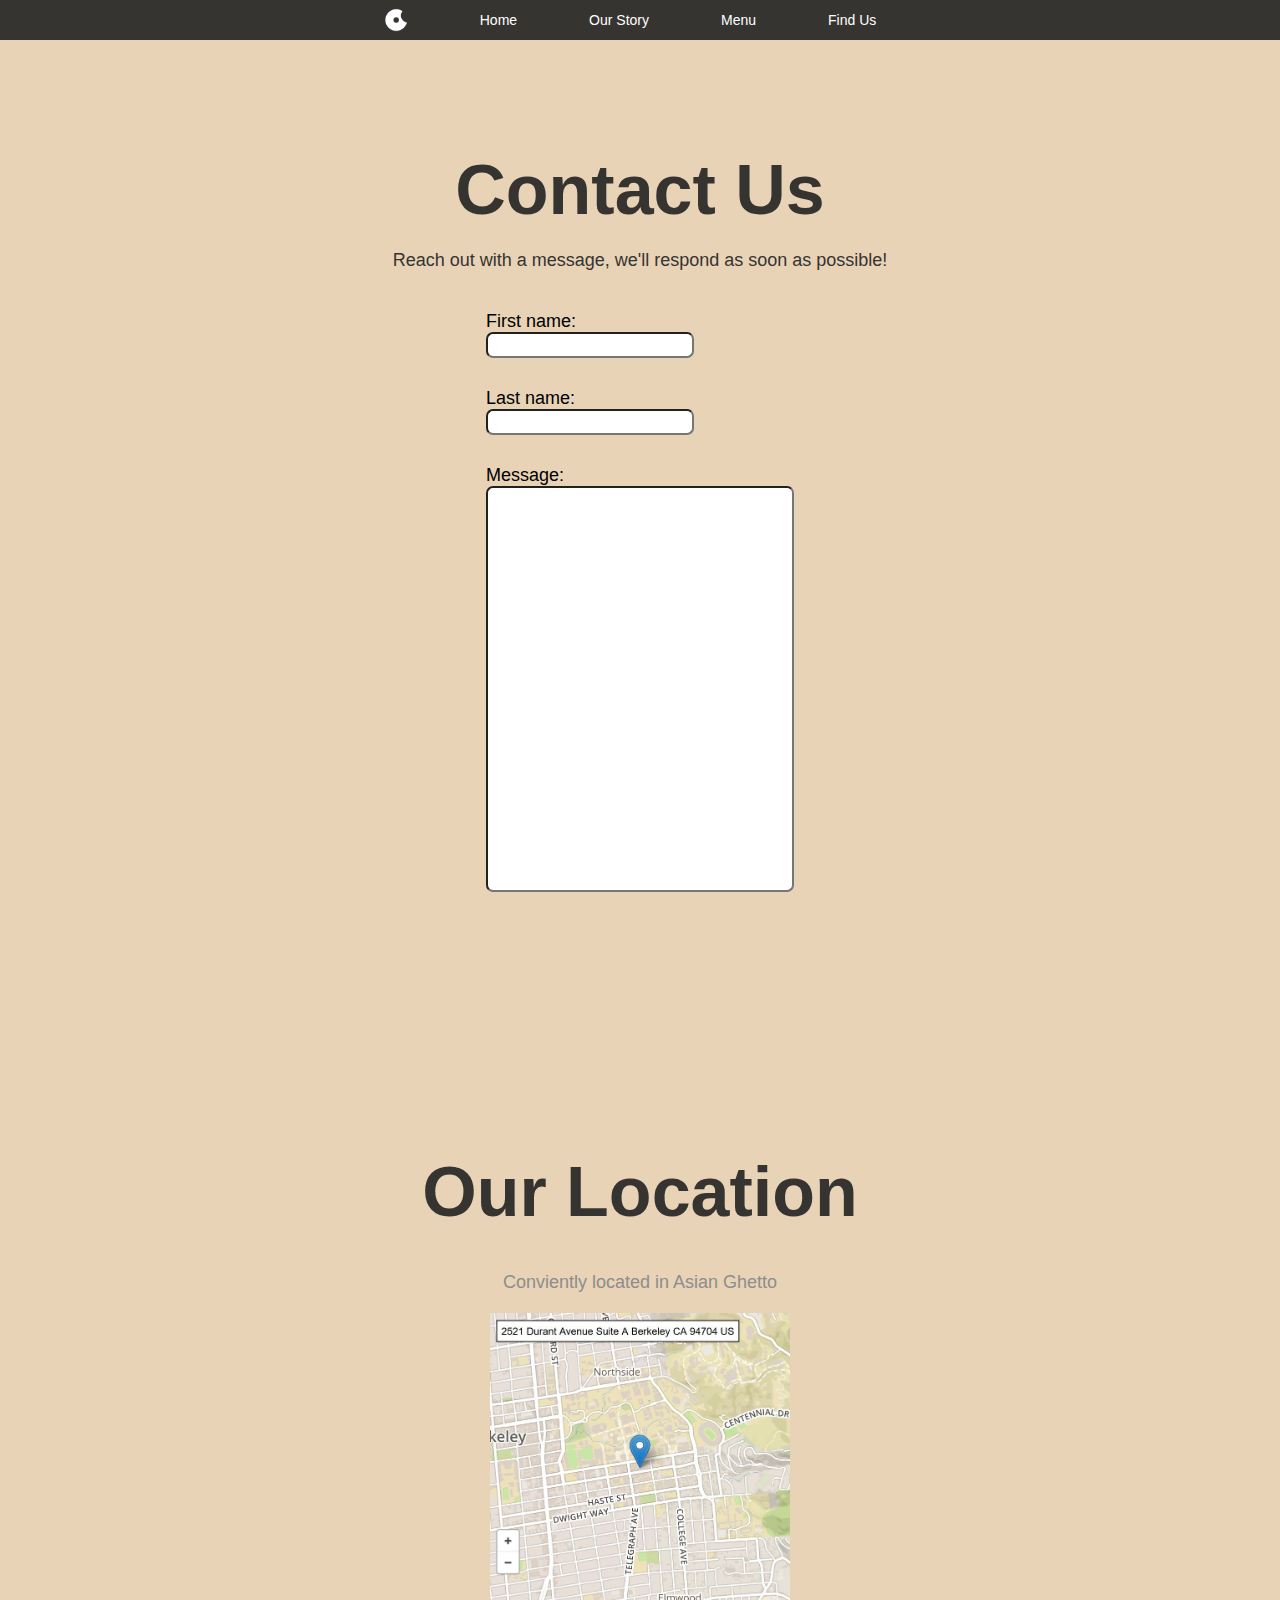
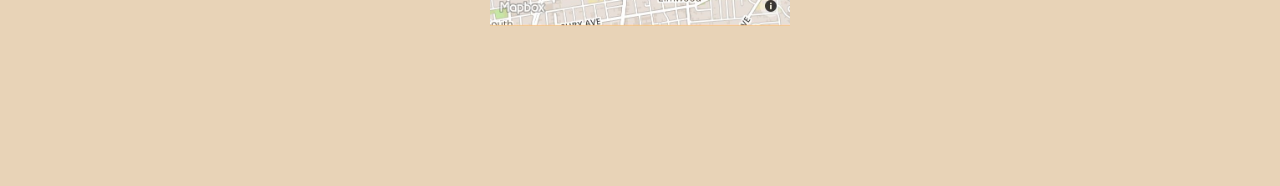
<file: contact.html>
<!DOCTYPE html>

<html>

  <head>
    <title>Kingpin Donuts Home</title>
    <link rel="stylesheet" type="text/css" href="assets/css/style.css">


  <head>

  <body>

    <nav>

      <img class = "logo" src = "assets/img/Logo.png">
      <a class = "navText" href = index.html> Home </a>
      <a class = "navText" href = OurStory.html> Our Story </a>
      <a class = "navText" href = menu.html> Menu </a>
      <a class = "navText" href = contact.html> Find Us </a>

    </nav>

    <div class = "OurStoryPage">

        <div class = "lineSpace"> </div>
        <div class = "lineSpace"> </div>

        <h1 class = "darkText"> Contact Us </h1>
        <h3 class = "darkText"> Reach out with a message, we'll respond as soon as possible! </h3>

        <div class = "lineSpace"> </div>

        <div class = "OurStoryPicAndText">
          <form class = "form">
          <label for = "fname">First name:</label><br>
          <input type="text" id="fname" name="fname"><br>
          <label for="lname">Last name:</label><br>
          <input type="text" id="lname" name="lname"><br>
          <label for="mess">Message:</label><br>
          <input type="text" id="mess" name="mess">
          </form>

        </div>


        <div class = "lineSpace"> </div>
        <div class = "lineSpace"> </div>
        <div class = "lineSpace"> </div>
        <div class = "lineSpace"> </div>

        <h1 class = "darkText"> Our Location </h1>
        <div class = "minilineSpace"> </div>
        <h3 class = "darkGreyText"> Conviently located in Asian Ghetto  </h3>
        <div class = "minilineSpace"> </div>
        <img class = "mapIMG" src = "assets/img/map.JPG">

        <div class = "lineSpace"> </div>
        <div class = "lineSpace"> </div>
        <div class = "lineSpace"> </div>
        <div class = "lineSpace"> </div>
    </div>

  </body>


</html>
</file>
<file: assets/css/style.css>
html, body {
  margin: 0px;
  background-color: #363431;
}

nav {
  background-color: #363431;
  width: 100%;

  position: fixed;

  display: flex;
  flex-direction: row;
  align-items: center;
  justify-content: center;

  padding: 8px;
}

.brownProductSection, .yellowProductSection {
  display: flex;
  flex-direction: column;
  align-items: center;
  justify-content: flex-start;

}

.brownProductSection {
  background-color: #363431;
}

.yellowProductSection {
  background-color: #E8D3B7;

}

.productLinks {

  display: flex;
  flex-direction: row;
  align-items: center;
  justify-content: space-around;
}

.ExtraFancyDonutImages {
  display: flex;
  flex-direction: row-reverse;
  align-items: center;
  justify-content:center;
}

/* images */

.logo {
  width: 24px;
  margin-right: 36px;
}

.regularDonutImage {
  width: 600px;
  height: 460px;
  object-fit: cover;
  object-position: 100% 0%;
}

.fancyDonutImage {
  width: 550px;
  height: 430px;
  object-fit: cover;
  object-position: 100% 0%;

  margin-top: 10px;
}

.extraFancyDonutImage {
  width: 600px;
  height: 460px;
  object-fit: cover;
  object-position: 100% 0%;

  margin-top: 20px;
  margin-right: -200px;
  margin-left: -200px;

}

.OurStoryImage {
  width: 500px;
}

.mapIMG {
  width: 300px;
}

.lineSpace {
  height: 40px;

}

.minilineSpace {
  height: 20px;

}

.OurStoryPage {
  display: flex;
  flex-direction: column;
  align-items: center;
  justify-content:center;

  background-color: #E8D3B7;
}


.OurStoryPicAndText {
  display: flex;
  flex-direction: row;
  align-items: flex-end;
  justify-content: center;

  margin-left: 200px;
  margin-right: 200px;
}

.ContactForm {
  display: flex;
  flex-direction: row;
  align-items: flex-end;
  justify-content: center;

  margin-top: : 200px;
  margin-bottom: : 200px;
}

.textCol {
  display: flex;
  flex-direction: column;
  align-items: flex-start;
  justify-content: flex-start;

  width: 30%;

  margin-bottom: 50px;
}

.textCol h1, .textCol h3 {
  text-align: left;
}


/* text */

h1, h2, h3, h4, a, label{
  font-family: Arial;
  font-weight: normal;
  margin: 0px; /* reset all spacing */
  text-align: center;
}

h1 {
  font-size: 70px;
  font-weight: bold;
  margin-top: 70px;
  margin-bottom: 16px;
}
h2 {
  font-size: 28px;
  text-align: center;
}
h3 {
  font-size: 18px;
  color: #B1B1B1;
  margin-top: 4px;
}
h4 {
  color: #363431;
  font-size: 18px;
}
a {
  font-size: 24px;
  text-decoration: none;
  color: #52AFFF;

  margin-top: 32px;
  margin-left: 32px;
  margin-right: 32px;
  margin-bottom: 0px;
}

label {
  font-size: 18px;
}

.form input {
  margin-bottom: 30px;
  border-radius: 7px;
  width : 200px;
  height: 20px;
}

#mess {
  height: 400px;
  width: 300px;
}

.navText {
  color: #FFFFFF;
  font-size: 14px;
  margin: 0px;
  margin-left: 36px;
  margin-right: 36px;
}

.whiteText {
  color: #FFFFFF;
}

.darkText {
  color: #363431;
}

.mediumText {
  color: #5C5854;
  font-size: 20px;
}

.lightGreyText {
  color: #B1B1B1;

}

.darkBlue {
  color: #008BFF;
}

.darkGreyText{
  color: #8D8D8D;
}

.h1Light {
  font-size: 100px;
}
</file>
